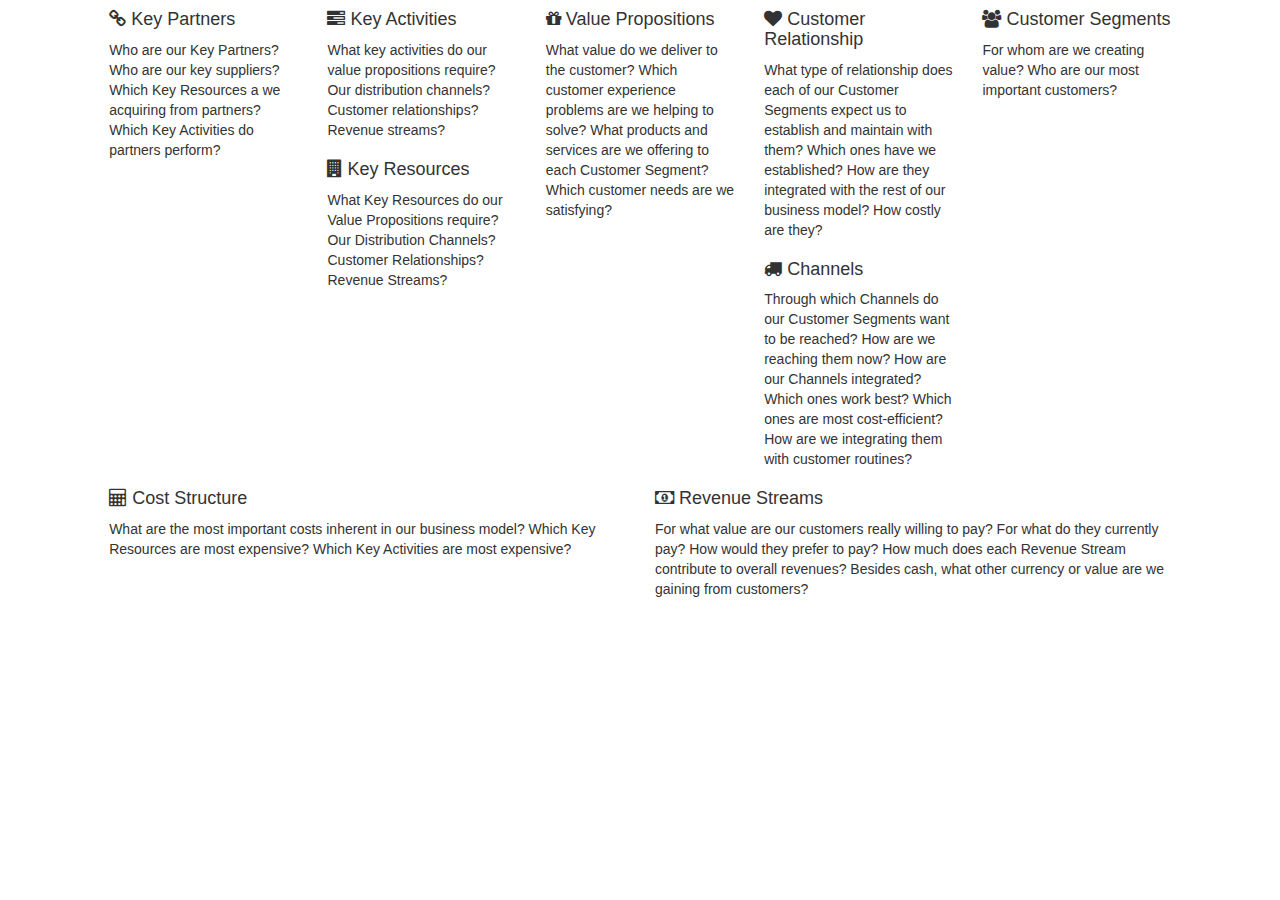
<file: index.html>
<!DOCTYPE html>
<html>
<head>
<title>gitCanvas</title>
    <!-- stylesheet for gitCanvas -->
    <link rel="stylesheet" href="styles/styles.css">
    
    <!-- Latest compiled and minified CSS -->
    <link rel="stylesheet" href="http://maxcdn.bootstrapcdn.com/bootstrap/3.3.6/css/bootstrap.min.css">
    
    <!-- jQuery library -->
    <script src="http://ajax.googleapis.com/ajax/libs/jquery/1.12.0/jquery.min.js"></script>
    
    <!-- Latest compiled JavaScript -->
    <script src="http://maxcdn.bootstrapcdn.com/bootstrap/3.3.6/js/bootstrap.min.js"></script>
    
    <!-- Mobile-first -->
    <meta name="viewport" content="width=device-width, initial-scale=1">
    
    <!-- fontawesome -->
    <link rel="stylesheet" href="https://maxcdn.bootstrapcdn.com/font-awesome/4.5.0/css/font-awesome.min.css">
    
    <!-- AngularJS -->
    <script type="text/javascript" src="scripts/angular.min.js"></script>
    <script type="text/javascript" src="scripts/gitCanvas_app.js"></script>

</head>
<!--
gitCanvas is designed by Gabriel B. Rondon by using versioning with git in order to build canvas.
The mainly aims is to learn managers and non-technical entrepreneurs to start use git.
contact e-mail: grondon@gmail.com
-->
<body ng-app="gitCanvasApp">
<div class="row">
    <div class="col-sm-1"></div>
    <div class="col-sm-2">
        <!-- Key Partners -->
        <h4><i class="fa fa-link"></i> Key Partners</h4>
        <p ng-include="'views/key_partner.html'"></p>
    </div>
    <div class="col-sm-2">
        <div class="row">
            <div class="col-sm-12">
                <!-- Key Activities -->
                <h4><i class="fa fa-tasks"></i> Key Activities</h4>
                <p ng-include="'views/key_activities.html'"></p>
            </div>
        </div>
        <div class="row">
            <div class="col-sm-12">
                <!-- Key Resources -->
                <h4><i class="fa fa-building"></i> Key Resources</h4>
                <p ng-include="'views/key_resources.html'"></p>
            </div>
        </div>
    </div>
    <div class="col-sm-2">
        <!-- Value Propositions -->
        <h4><i class="fa fa-gift"></i> Value Propositions</h4>
        <p ng-include="'views/value_propositions.html'"></p>
    </div>
    <div class="col-sm-2">
        <div class="row">
            <div class="col-sm-12">
                <!-- Customer Relationship -->
                <h4><i class="fa fa-heart"></i> Customer Relationship</h4>
                <p ng-include="'views/customer_relationship.html'"></p>
            </div>
        </div>
        <div class="row">
            <div class="col-sm-12">
                <!-- Channels -->
                <h4><i class="fa fa-truck"></i> Channels</h4>
                <p ng-include="'views/channels.html'"></p>
            </div>
        </div>
    </div>
    <div class="col-sm-2">
        <!-- Customer Segments -->
        <h4><i class="fa fa-users"></i> Customer Segments</h4>
        <p ng-include="'views/customer_segments.html'"></p>
    </div>
    <div class="col-sm-1"></div>
</div>
<div class="row">
    <div class="col-sm-1"></div>
    <div class="col-sm-5">
        <!-- Cost Structure -->
        <h4><i class="fa fa-calculator"></i> Cost Structure</h4>
        <p ng-include="'views/cost_structure.html'"></p>
    </div>
    <div class="col-sm-5">
        <!--  Revenue Stream -->
        <h4><i class="fa fa-money"></i> Revenue Streams</h4>
        <p ng-include="'views/revenue_streams.html'"></p>
    </div>
    <div class="col-sm-1"></div>
</div>
</body>
</html>
</file>
<file: styles/styles.css>
/*
div {
    
}
*/
</file>
